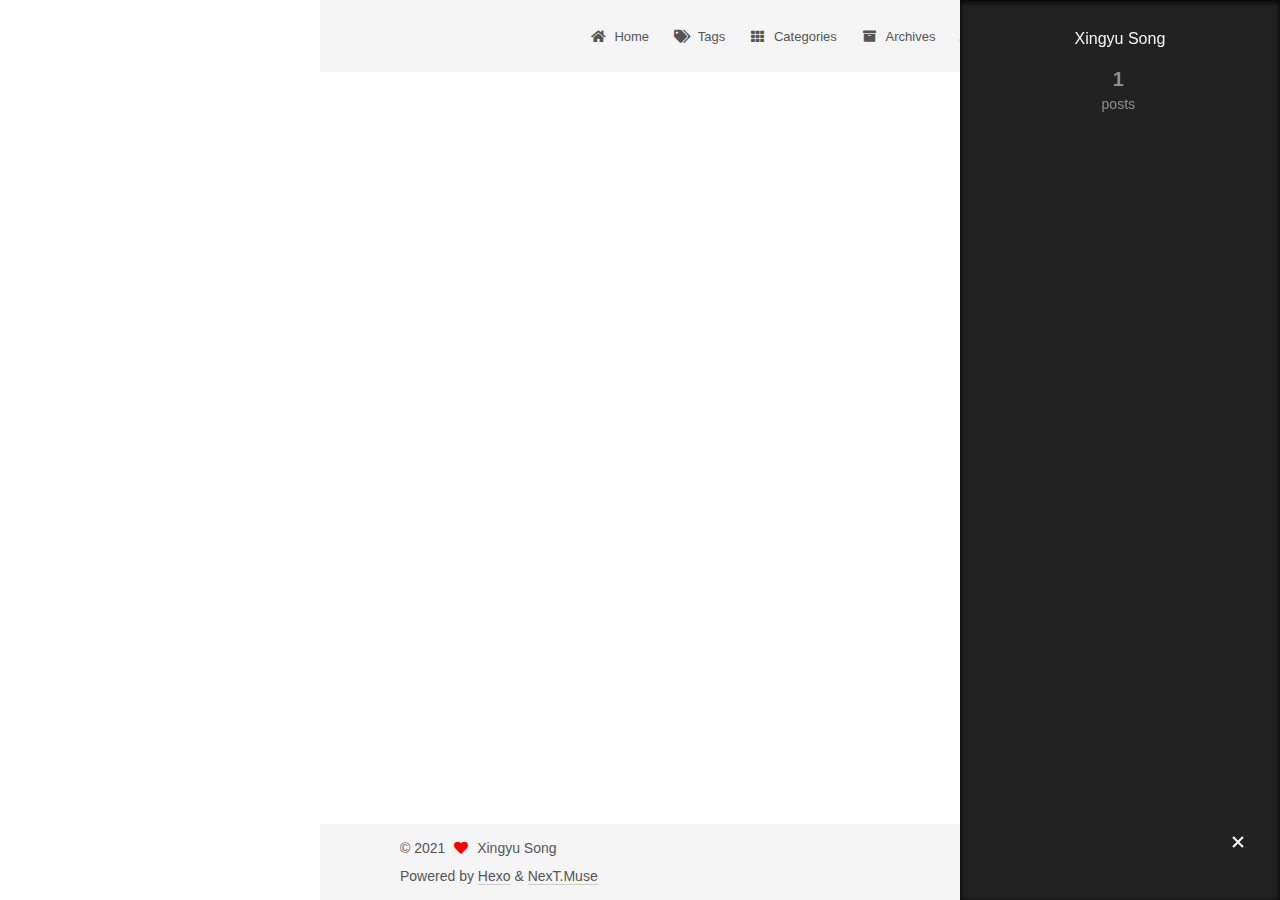
<file: 2021/02/02/md-analysis-1-0/index.html>
<!DOCTYPE html>
<html lang="en">
<head>
  <meta charset="UTF-8">
<meta name="viewport" content="width=device-width, initial-scale=1, maximum-scale=2">
<meta name="theme-color" content="#222">
<meta name="generator" content="Hexo 5.3.0">
  <link rel="apple-touch-icon" sizes="180x180" href="/images/apple-touch-icon-next.png">
  <link rel="icon" type="image/png" sizes="32x32" href="/images/favicon-32x32-next.png">
  <link rel="icon" type="image/png" sizes="16x16" href="/images/favicon-16x16-next.png">
  <link rel="mask-icon" href="/images/logo.svg" color="#222">

<link rel="stylesheet" href="/css/main.css">


<link rel="stylesheet" href="/lib/font-awesome/css/all.min.css">

<script id="hexo-configurations">
    var NexT = window.NexT || {};
    var CONFIG = {"hostname":"example.com","root":"/","scheme":"Muse","version":"7.8.0","exturl":false,"sidebar":{"position":"left","display":"always","padding":18,"offset":12,"onmobile":false},"copycode":{"enable":false,"show_result":false,"style":null},"back2top":{"enable":true,"sidebar":false,"scrollpercent":false},"bookmark":{"enable":false,"color":"#222","save":"auto"},"fancybox":false,"mediumzoom":false,"lazyload":false,"pangu":false,"comments":{"style":"tabs","active":null,"storage":true,"lazyload":false,"nav":null},"algolia":{"hits":{"per_page":10},"labels":{"input_placeholder":"Search for Posts","hits_empty":"We didn't find any results for the search: ${query}","hits_stats":"${hits} results found in ${time} ms"}},"localsearch":{"enable":false,"trigger":"auto","top_n_per_article":1,"unescape":false,"preload":false},"motion":{"enable":true,"async":false,"transition":{"post_block":"fadeIn","post_header":"slideDownIn","post_body":"slideDownIn","coll_header":"slideLeftIn","sidebar":"slideUpIn"}}};
  </script>

  <meta property="og:type" content="article">
<meta property="og:title" content="md-analysis-1.0">
<meta property="og:url" content="http://example.com/2021/02/02/md-analysis-1-0/index.html">
<meta property="og:site_name">
<meta property="og:locale" content="en_US">
<meta property="article:published_time" content="2021-02-02T11:59:49.000Z">
<meta property="article:modified_time" content="2021-02-02T11:59:49.228Z">
<meta property="article:author" content="Xingyu Song">
<meta name="twitter:card" content="summary">

<link rel="canonical" href="http://example.com/2021/02/02/md-analysis-1-0/">


<script id="page-configurations">
  // https://hexo.io/docs/variables.html
  CONFIG.page = {
    sidebar: "",
    isHome : false,
    isPost : true,
    lang   : 'en'
  };
</script>

  <title>md-analysis-1.0 | </title>
  






  <noscript>
  <style>
  .use-motion .brand,
  .use-motion .menu-item,
  .sidebar-inner,
  .use-motion .post-block,
  .use-motion .pagination,
  .use-motion .comments,
  .use-motion .post-header,
  .use-motion .post-body,
  .use-motion .collection-header { opacity: initial; }

  .use-motion .site-title,
  .use-motion .site-subtitle {
    opacity: initial;
    top: initial;
  }

  .use-motion .logo-line-before i { left: initial; }
  .use-motion .logo-line-after i { right: initial; }
  </style>
</noscript>

</head>

<body itemscope itemtype="http://schema.org/WebPage">
  <div class="container use-motion">
    <div class="headband"></div>

    <header class="header" itemscope itemtype="http://schema.org/WPHeader">
      <div class="header-inner"><div class="site-brand-container">
  <div class="site-nav-toggle">
    <div class="toggle" aria-label="Toggle navigation bar">
      <span class="toggle-line toggle-line-first"></span>
      <span class="toggle-line toggle-line-middle"></span>
      <span class="toggle-line toggle-line-last"></span>
    </div>
  </div>

  <div class="site-meta">

    <a href="/" class="brand" rel="start">
      <span class="logo-line-before"><i></i></span>
      <h1 class="site-title"></h1>
      <span class="logo-line-after"><i></i></span>
    </a>
  </div>

  <div class="site-nav-right">
    <div class="toggle popup-trigger">
    </div>
  </div>
</div>




<nav class="site-nav">
  <ul id="menu" class="main-menu menu">
        <li class="menu-item menu-item-home">

    <a href="/" rel="section"><i class="fa fa-home fa-fw"></i>Home</a>

  </li>
        <li class="menu-item menu-item-tags">

    <a href="/tags/" rel="section"><i class="fa fa-tags fa-fw"></i>Tags</a>

  </li>
        <li class="menu-item menu-item-categories">

    <a href="/categories/" rel="section"><i class="fa fa-th fa-fw"></i>Categories</a>

  </li>
        <li class="menu-item menu-item-archives">

    <a href="/archives/" rel="section"><i class="fa fa-archive fa-fw"></i>Archives</a>

  </li>
        <li class="menu-item menu-item-sitemap">

    <a href="/sitemap.xml" rel="section"><i class="fa fa-sitemap fa-fw"></i>Sitemap</a>

  </li>
  </ul>
</nav>




</div>
    </header>

    
  <div class="back-to-top">
    <i class="fa fa-arrow-up"></i>
    <span>0%</span>
  </div>


    <main class="main">
      <div class="main-inner">
        <div class="content-wrap">
          

          <div class="content post posts-expand">
            

    
  
  
  <article itemscope itemtype="http://schema.org/Article" class="post-block" lang="en">
    <link itemprop="mainEntityOfPage" href="http://example.com/2021/02/02/md-analysis-1-0/">

    <span hidden itemprop="author" itemscope itemtype="http://schema.org/Person">
      <meta itemprop="image" content="/images/avatar.gif">
      <meta itemprop="name" content="Xingyu Song">
      <meta itemprop="description" content="">
    </span>

    <span hidden itemprop="publisher" itemscope itemtype="http://schema.org/Organization">
      <meta itemprop="name" content="">
    </span>
      <header class="post-header">
        <h1 class="post-title" itemprop="name headline">
          md-analysis-1.0
        </h1>

        <div class="post-meta">
            <span class="post-meta-item">
              <span class="post-meta-item-icon">
                <i class="far fa-calendar"></i>
              </span>
              <span class="post-meta-item-text">Posted on</span>

              <time title="Created: 2021-02-02 19:59:49" itemprop="dateCreated datePublished" datetime="2021-02-02T19:59:49+08:00">2021-02-02</time>
            </span>

          

        </div>
      </header>

    
    
    
    <div class="post-body" itemprop="articleBody">

      
        
    </div>

    
    
    

      <footer class="post-footer">

        


        
      </footer>
    
  </article>
  
  
  



          </div>
          

<script>
  window.addEventListener('tabs:register', () => {
    let { activeClass } = CONFIG.comments;
    if (CONFIG.comments.storage) {
      activeClass = localStorage.getItem('comments_active') || activeClass;
    }
    if (activeClass) {
      let activeTab = document.querySelector(`a[href="#comment-${activeClass}"]`);
      if (activeTab) {
        activeTab.click();
      }
    }
  });
  if (CONFIG.comments.storage) {
    window.addEventListener('tabs:click', event => {
      if (!event.target.matches('.tabs-comment .tab-content .tab-pane')) return;
      let commentClass = event.target.classList[1];
      localStorage.setItem('comments_active', commentClass);
    });
  }
</script>

        </div>
          
  
  <div class="toggle sidebar-toggle">
    <span class="toggle-line toggle-line-first"></span>
    <span class="toggle-line toggle-line-middle"></span>
    <span class="toggle-line toggle-line-last"></span>
  </div>

  <aside class="sidebar">
    <div class="sidebar-inner">

      <ul class="sidebar-nav motion-element">
        <li class="sidebar-nav-toc">
          Table of Contents
        </li>
        <li class="sidebar-nav-overview">
          Overview
        </li>
      </ul>

      <!--noindex-->
      <div class="post-toc-wrap sidebar-panel">
      </div>
      <!--/noindex-->

      <div class="site-overview-wrap sidebar-panel">
        <div class="site-author motion-element" itemprop="author" itemscope itemtype="http://schema.org/Person">
  <p class="site-author-name" itemprop="name">Xingyu Song</p>
  <div class="site-description" itemprop="description"></div>
</div>
<div class="site-state-wrap motion-element">
  <nav class="site-state">
      <div class="site-state-item site-state-posts">
          <a href="/archives/">
        
          <span class="site-state-item-count">1</span>
          <span class="site-state-item-name">posts</span>
        </a>
      </div>
  </nav>
</div>



      </div>

    </div>
  </aside>
  <div id="sidebar-dimmer"></div>


      </div>
    </main>

    <footer class="footer">
      <div class="footer-inner">
        

        

<div class="copyright">
  
  &copy; 
  <span itemprop="copyrightYear">2021</span>
  <span class="with-love">
    <i class="fa fa-heart"></i>
  </span>
  <span class="author" itemprop="copyrightHolder">Xingyu Song</span>
</div>
  <div class="powered-by">Powered by <a href="https://hexo.io/" class="theme-link" rel="noopener" target="_blank">Hexo</a> & <a href="https://muse.theme-next.org/" class="theme-link" rel="noopener" target="_blank">NexT.Muse</a>
  </div>

        








      </div>
    </footer>
  </div>

  
  <script src="/lib/anime.min.js"></script>
  <script src="/lib/velocity/velocity.min.js"></script>
  <script src="/lib/velocity/velocity.ui.min.js"></script>

<script src="/js/utils.js"></script>

<script src="/js/motion.js"></script>


<script src="/js/schemes/muse.js"></script>


<script src="/js/next-boot.js"></script>




  















  

  

</body>
</html>
</file>
<file: css/main.css>
:root {
  --body-bg-color: #fff;
  --content-bg-color: #f5f5f5;
  --card-bg-color: #f5f5f5;
  --text-color: #555;
  --blockquote-color: #666;
  --link-color: #555;
  --link-hover-color: #222;
  --brand-color: #222;
  --brand-hover-color: #222;
  --table-row-odd-bg-color: #f9f9f9;
  --table-row-hover-bg-color: #f5f5f5;
  --menu-item-bg-color: #ddd;
  --btn-default-bg: transparent;
  --btn-default-color: var(--link-color);
  --btn-default-border-color: var(--link-color);
  --btn-default-hover-bg: transparent;
  --btn-default-hover-color: var(--link-hover-color);
  --btn-default-hover-border-color: var(--link-hover-color);
}
@media (prefers-color-scheme: dark) {
  :root {
    --body-bg-color: #282828;
    --content-bg-color: #333;
    --card-bg-color: #555;
    --text-color: #ccc;
    --blockquote-color: #bbb;
    --link-color: #ccc;
    --link-hover-color: #eee;
    --brand-color: #ddd;
    --brand-hover-color: #ddd;
    --table-row-odd-bg-color: #282828;
    --table-row-hover-bg-color: #363636;
    --menu-item-bg-color: #555;
    --btn-default-bg: #222;
    --btn-default-color: #ccc;
    --btn-default-border-color: #555;
    --btn-default-hover-bg: #666;
    --btn-default-hover-color: #ccc;
    --btn-default-hover-border-color: #666;
  }
  img {
    opacity: 0.75;
  }
  img:hover {
    opacity: 0.9;
  }
}
html {
  line-height: 1.15; /* 1 */
  -webkit-text-size-adjust: 100%; /* 2 */
}
body {
  margin: 0;
}
main {
  display: block;
}
h1 {
  font-size: 2em;
  margin: 0.67em 0;
}
hr {
  box-sizing: content-box; /* 1 */
  height: 0; /* 1 */
  overflow: visible; /* 2 */
}
pre {
  font-family: monospace, monospace; /* 1 */
  font-size: 1em; /* 2 */
}
a {
  background: transparent;
}
abbr[title] {
  border-bottom: none; /* 1 */
  text-decoration: underline; /* 2 */
  text-decoration: underline dotted; /* 2 */
}
b,
strong {
  font-weight: bolder;
}
code,
kbd,
samp {
  font-family: monospace, monospace; /* 1 */
  font-size: 1em; /* 2 */
}
small {
  font-size: 80%;
}
sub,
sup {
  font-size: 75%;
  line-height: 0;
  position: relative;
  vertical-align: baseline;
}
sub {
  bottom: -0.25em;
}
sup {
  top: -0.5em;
}
img {
  border-style: none;
}
button,
input,
optgroup,
select,
textarea {
  font-family: inherit; /* 1 */
  font-size: 100%; /* 1 */
  line-height: 1.15; /* 1 */
  margin: 0; /* 2 */
}
button,
input {
/* 1 */
  overflow: visible;
}
button,
select {
/* 1 */
  text-transform: none;
}
button,
[type='button'],
[type='reset'],
[type='submit'] {
  -webkit-appearance: button;
}
button::-moz-focus-inner,
[type='button']::-moz-focus-inner,
[type='reset']::-moz-focus-inner,
[type='submit']::-moz-focus-inner {
  border-style: none;
  padding: 0;
}
button:-moz-focusring,
[type='button']:-moz-focusring,
[type='reset']:-moz-focusring,
[type='submit']:-moz-focusring {
  outline: 1px dotted ButtonText;
}
fieldset {
  padding: 0.35em 0.75em 0.625em;
}
legend {
  box-sizing: border-box; /* 1 */
  color: inherit; /* 2 */
  display: table; /* 1 */
  max-width: 100%; /* 1 */
  padding: 0; /* 3 */
  white-space: normal; /* 1 */
}
progress {
  vertical-align: baseline;
}
textarea {
  overflow: auto;
}
[type='checkbox'],
[type='radio'] {
  box-sizing: border-box; /* 1 */
  padding: 0; /* 2 */
}
[type='number']::-webkit-inner-spin-button,
[type='number']::-webkit-outer-spin-button {
  height: auto;
}
[type='search'] {
  outline-offset: -2px; /* 2 */
  -webkit-appearance: textfield; /* 1 */
}
[type='search']::-webkit-search-decoration {
  -webkit-appearance: none;
}
::-webkit-file-upload-button {
  font: inherit; /* 2 */
  -webkit-appearance: button; /* 1 */
}
details {
  display: block;
}
summary {
  display: list-item;
}
template {
  display: none;
}
[hidden] {
  display: none;
}
::selection {
  background: #262a30;
  color: #eee;
}
html,
body {
  height: 100%;
}
body {
  background: var(--body-bg-color);
  color: var(--text-color);
  font-family: 'Lato', "PingFang SC", "Microsoft YaHei", sans-serif;
  font-size: 1em;
  line-height: 2;
}
@media (max-width: 991px) {
  body {
    padding-left: 0 !important;
    padding-right: 0 !important;
  }
}
h1,
h2,
h3,
h4,
h5,
h6 {
  font-family: 'Lato', "PingFang SC", "Microsoft YaHei", sans-serif;
  font-weight: bold;
  line-height: 1.5;
  margin: 20px 0 15px;
}
h1 {
  font-size: 1.5em;
}
h2 {
  font-size: 1.375em;
}
h3 {
  font-size: 1.25em;
}
h4 {
  font-size: 1.125em;
}
h5 {
  font-size: 1em;
}
h6 {
  font-size: 0.875em;
}
p {
  margin: 0 0 20px 0;
}
a,
span.exturl {
  border-bottom: 1px solid #ccc;
  color: var(--link-color);
  outline: 0;
  text-decoration: none;
  overflow-wrap: break-word;
  word-wrap: break-word;
  cursor: pointer;
}
a:hover,
span.exturl:hover {
  border-bottom-color: var(--link-hover-color);
  color: var(--link-hover-color);
}
iframe,
img,
video {
  display: block;
  margin-left: auto;
  margin-right: auto;
  max-width: 100%;
}
hr {
  background-image: repeating-linear-gradient(-45deg, #ddd, #ddd 4px, transparent 4px, transparent 8px);
  border: 0;
  height: 3px;
  margin: 40px 0;
}
blockquote {
  border-left: 4px solid #ddd;
  color: var(--blockquote-color);
  margin: 0;
  padding: 0 15px;
}
blockquote cite::before {
  content: '-';
  padding: 0 5px;
}
dt {
  font-weight: bold;
}
dd {
  margin: 0;
  padding: 0;
}
kbd {
  background-color: #f5f5f5;
  background-image: linear-gradient(#eee, #fff, #eee);
  border: 1px solid #ccc;
  border-radius: 0.2em;
  box-shadow: 0.1em 0.1em 0.2em rgba(0,0,0,0.1);
  color: #555;
  font-family: inherit;
  padding: 0.1em 0.3em;
  white-space: nowrap;
}
.table-container {
  overflow: auto;
}
table {
  border-collapse: collapse;
  border-spacing: 0;
  font-size: 0.875em;
  margin: 0 0 20px 0;
  width: 100%;
}
tbody tr:nth-of-type(odd) {
  background: var(--table-row-odd-bg-color);
}
tbody tr:hover {
  background: var(--table-row-hover-bg-color);
}
caption,
th,
td {
  font-weight: normal;
  padding: 8px;
  vertical-align: middle;
}
th,
td {
  border: 1px solid #ddd;
  border-bottom: 3px solid #ddd;
}
th {
  font-weight: 700;
  padding-bottom: 10px;
}
td {
  border-bottom-width: 1px;
}
.btn {
  background: var(--btn-default-bg);
  border: 2px solid var(--btn-default-border-color);
  border-radius: 0;
  color: var(--btn-default-color);
  display: inline-block;
  font-size: 0.875em;
  line-height: 2;
  padding: 0 20px;
  text-decoration: none;
  transition-property: background-color;
  transition-delay: 0s;
  transition-duration: 0.2s;
  transition-timing-function: ease-in-out;
}
.btn:hover {
  background: var(--btn-default-hover-bg);
  border-color: var(--btn-default-hover-border-color);
  color: var(--btn-default-hover-color);
}
.btn + .btn {
  margin: 0 0 8px 8px;
}
.btn .fa-fw {
  text-align: left;
  width: 1.285714285714286em;
}
.toggle {
  line-height: 0;
}
.toggle .toggle-line {
  background: #fff;
  display: inline-block;
  height: 2px;
  left: 0;
  position: relative;
  top: 0;
  transition: all 0.4s;
  vertical-align: top;
  width: 100%;
}
.toggle .toggle-line:not(:first-child) {
  margin-top: 3px;
}
.toggle.toggle-arrow .toggle-line-first {
  top: 2px;
  transform: rotate(-45deg);
  width: 50%;
}
.toggle.toggle-arrow .toggle-line-middle {
  width: 90%;
}
.toggle.toggle-arrow .toggle-line-last {
  top: -2px;
  transform: rotate(45deg);
  width: 50%;
}
.toggle.toggle-close .toggle-line-first {
  top: 5px;
  transform: rotate(-45deg);
}
.toggle.toggle-close .toggle-line-middle {
  opacity: 0;
}
.toggle.toggle-close .toggle-line-last {
  top: -5px;
  transform: rotate(45deg);
}
.highlight,
pre {
  background: #1d1f21;
  color: #c5c8c6;
  line-height: 1.6;
  margin: 0 auto 20px;
}
pre,
code {
  font-family: consolas, Menlo, monospace, "PingFang SC", "Microsoft YaHei";
}
code {
  background: #eee;
  border-radius: 3px;
  color: #555;
  padding: 2px 4px;
  overflow-wrap: break-word;
  word-wrap: break-word;
}
.highlight *::selection {
  background: #373b41;
}
.highlight pre {
  border: 0;
  margin: 0;
  padding: 10px 0;
}
.highlight table {
  border: 0;
  margin: 0;
  width: auto;
}
.highlight td {
  border: 0;
  padding: 0;
}
.highlight figcaption {
  background: #000;
  color: #c5c8c6;
  display: flex;
  font-size: 0.875em;
  justify-content: space-between;
  line-height: 1.2;
  padding: 0.5em;
}
.highlight figcaption a {
  color: #c5c8c6;
}
.highlight figcaption a:hover {
  border-bottom-color: #c5c8c6;
}
.highlight .gutter {
  -moz-user-select: none;
  -ms-user-select: none;
  -webkit-user-select: none;
  user-select: none;
}
.highlight .gutter pre {
  background: #000;
  color: #888f96;
  padding-left: 10px;
  padding-right: 10px;
  text-align: right;
}
.highlight .code pre {
  background: #1d1f21;
  padding-left: 10px;
  width: 100%;
}
.gist table {
  width: auto;
}
.gist table td {
  border: 0;
}
pre {
  overflow: auto;
  padding: 10px;
}
pre code {
  background: none;
  color: #c5c8c6;
  font-size: 0.875em;
  padding: 0;
  text-shadow: none;
}
pre .deletion {
  background: #800000;
}
pre .addition {
  background: #008000;
}
pre .meta {
  color: #f0c674;
  -moz-user-select: none;
  -ms-user-select: none;
  -webkit-user-select: none;
  user-select: none;
}
pre .comment {
  color: #969896;
}
pre .variable,
pre .attribute,
pre .tag,
pre .name,
pre .regexp,
pre .ruby .constant,
pre .xml .tag .title,
pre .xml .pi,
pre .xml .doctype,
pre .html .doctype,
pre .css .id,
pre .css .class,
pre .css .pseudo {
  color: #c66;
}
pre .number,
pre .preprocessor,
pre .built_in,
pre .builtin-name,
pre .literal,
pre .params,
pre .constant,
pre .command {
  color: #de935f;
}
pre .ruby .class .title,
pre .css .rules .attribute,
pre .string,
pre .symbol,
pre .value,
pre .inheritance,
pre .header,
pre .ruby .symbol,
pre .xml .cdata,
pre .special,
pre .formula {
  color: #b5bd68;
}
pre .title,
pre .css .hexcolor {
  color: #8abeb7;
}
pre .function,
pre .python .decorator,
pre .python .title,
pre .ruby .function .title,
pre .ruby .title .keyword,
pre .perl .sub,
pre .javascript .title,
pre .coffeescript .title {
  color: #81a2be;
}
pre .keyword,
pre .javascript .function {
  color: #b294bb;
}
.blockquote-center {
  border-left: none;
  margin: 40px 0;
  padding: 0;
  position: relative;
  text-align: center;
}
.blockquote-center .fa {
  display: block;
  opacity: 0.6;
  position: absolute;
  width: 100%;
}
.blockquote-center .fa-quote-left {
  border-top: 1px solid #ccc;
  text-align: left;
  top: -20px;
}
.blockquote-center .fa-quote-right {
  border-bottom: 1px solid #ccc;
  text-align: right;
  bottom: -20px;
}
.blockquote-center p,
.blockquote-center div {
  text-align: center;
}
.post-body .group-picture img {
  margin: 0 auto;
  padding: 0 3px;
}
.group-picture-row {
  margin-bottom: 6px;
  overflow: hidden;
}
.group-picture-column {
  float: left;
  margin-bottom: 10px;
}
.post-body .label {
  color: #555;
  display: inline;
  padding: 0 2px;
}
.post-body .label.default {
  background: #f0f0f0;
}
.post-body .label.primary {
  background: #efe6f7;
}
.post-body .label.info {
  background: #e5f2f8;
}
.post-body .label.success {
  background: #e7f4e9;
}
.post-body .label.warning {
  background: #fcf6e1;
}
.post-body .label.danger {
  background: #fae8eb;
}
.post-body .tabs {
  margin-bottom: 20px;
}
.post-body .tabs,
.tabs-comment {
  display: block;
  padding-top: 10px;
  position: relative;
}
.post-body .tabs ul.nav-tabs,
.tabs-comment ul.nav-tabs {
  display: flex;
  flex-wrap: wrap;
  margin: 0;
  margin-bottom: -1px;
  padding: 0;
}
@media (max-width: 413px) {
  .post-body .tabs ul.nav-tabs,
  .tabs-comment ul.nav-tabs {
    display: block;
    margin-bottom: 5px;
  }
}
.post-body .tabs ul.nav-tabs li.tab,
.tabs-comment ul.nav-tabs li.tab {
  border-bottom: 1px solid #ddd;
  border-left: 1px solid transparent;
  border-right: 1px solid transparent;
  border-top: 3px solid transparent;
  flex-grow: 1;
  list-style-type: none;
  border-radius: 0 0 0 0;
}
@media (max-width: 413px) {
  .post-body .tabs ul.nav-tabs li.tab,
  .tabs-comment ul.nav-tabs li.tab {
    border-bottom: 1px solid transparent;
    border-left: 3px solid transparent;
    border-right: 1px solid transparent;
    border-top: 1px solid transparent;
  }
}
@media (max-width: 413px) {
  .post-body .tabs ul.nav-tabs li.tab,
  .tabs-comment ul.nav-tabs li.tab {
    border-radius: 0;
  }
}
.post-body .tabs ul.nav-tabs li.tab a,
.tabs-comment ul.nav-tabs li.tab a {
  border-bottom: initial;
  display: block;
  line-height: 1.8;
  outline: 0;
  padding: 0.25em 0.75em;
  text-align: center;
  transition-delay: 0s;
  transition-duration: 0.2s;
  transition-timing-function: ease-out;
}
.post-body .tabs ul.nav-tabs li.tab a i,
.tabs-comment ul.nav-tabs li.tab a i {
  width: 1.285714285714286em;
}
.post-body .tabs ul.nav-tabs li.tab.active,
.tabs-comment ul.nav-tabs li.tab.active {
  border-bottom: 1px solid transparent;
  border-left: 1px solid #ddd;
  border-right: 1px solid #ddd;
  border-top: 3px solid #fc6423;
}
@media (max-width: 413px) {
  .post-body .tabs ul.nav-tabs li.tab.active,
  .tabs-comment ul.nav-tabs li.tab.active {
    border-bottom: 1px solid #ddd;
    border-left: 3px solid #fc6423;
    border-right: 1px solid #ddd;
    border-top: 1px solid #ddd;
  }
}
.post-body .tabs ul.nav-tabs li.tab.active a,
.tabs-comment ul.nav-tabs li.tab.active a {
  color: var(--link-color);
  cursor: default;
}
.post-body .tabs .tab-content .tab-pane,
.tabs-comment .tab-content .tab-pane {
  border: 1px solid #ddd;
  border-top: 0;
  padding: 20px 20px 0 20px;
  border-radius: 0;
}
.post-body .tabs .tab-content .tab-pane:not(.active),
.tabs-comment .tab-content .tab-pane:not(.active) {
  display: none;
}
.post-body .tabs .tab-content .tab-pane.active,
.tabs-comment .tab-content .tab-pane.active {
  display: block;
}
.post-body .tabs .tab-content .tab-pane.active:nth-of-type(1),
.tabs-comment .tab-content .tab-pane.active:nth-of-type(1) {
  border-radius: 0 0 0 0;
}
@media (max-width: 413px) {
  .post-body .tabs .tab-content .tab-pane.active:nth-of-type(1),
  .tabs-comment .tab-content .tab-pane.active:nth-of-type(1) {
    border-radius: 0;
  }
}
.post-body .note {
  border-radius: 3px;
  margin-bottom: 20px;
  padding: 1em;
  position: relative;
  background: #f9f9f9;
  border: initial;
  border-left: 3px solid #eee;
}
.post-body .note h2,
.post-body .note h3,
.post-body .note h4,
.post-body .note h5,
.post-body .note h6 {
  margin-top: 3px;
  border-bottom: initial;
  margin-bottom: 0;
  padding-top: 0;
}
.post-body .note p:first-child,
.post-body .note ul:first-child,
.post-body .note ol:first-child,
.post-body .note table:first-child,
.post-body .note pre:first-child,
.post-body .note blockquote:first-child,
.post-body .note img:first-child {
  margin-top: 0;
}
.post-body .note p:last-child,
.post-body .note ul:last-child,
.post-body .note ol:last-child,
.post-body .note table:last-child,
.post-body .note pre:last-child,
.post-body .note blockquote:last-child,
.post-body .note img:last-child {
  margin-bottom: 0;
}
.post-body .note:not(.no-icon) {
  padding-left: 2.5em;
}
.post-body .note:not(.no-icon)::before {
  font-size: 1.5em;
  left: 0.4em;
  position: absolute;
  top: calc(50% - 1em);
  font-family: 'Font Awesome 5 Free';
  font-weight: 900;
}
.post-body .note.default {
  background: #f7f7f7;
  border-left-color: #777;
}
.post-body .note.default h2,
.post-body .note.default h3,
.post-body .note.default h4,
.post-body .note.default h5,
.post-body .note.default h6 {
  color: #777;
}
.post-body .note.default:not(.no-icon)::before {
  content: "\f0a9";
  color: #777;
}
.post-body .note.primary {
  background: #f5f0fa;
  border-left-color: #6f42c1;
}
.post-body .note.primary h2,
.post-body .note.primary h3,
.post-body .note.primary h4,
.post-body .note.primary h5,
.post-body .note.primary h6 {
  color: #6f42c1;
}
.post-body .note.primary:not(.no-icon)::before {
  content: "\f055";
  color: #6f42c1;
}
.post-body .note.info {
  background: #eef7fa;
  border-left-color: #428bca;
}
.post-body .note.info h2,
.post-body .note.info h3,
.post-body .note.info h4,
.post-body .note.info h5,
.post-body .note.info h6 {
  color: #428bca;
}
.post-body .note.info:not(.no-icon)::before {
  content: "\f05a";
  color: #428bca;
}
.post-body .note.success {
  background: #eff8f0;
  border-left-color: #5cb85c;
}
.post-body .note.success h2,
.post-body .note.success h3,
.post-body .note.success h4,
.post-body .note.success h5,
.post-body .note.success h6 {
  color: #5cb85c;
}
.post-body .note.success:not(.no-icon)::before {
  content: "\f058";
  color: #5cb85c;
}
.post-body .note.warning {
  background: #fdf8ea;
  border-left-color: #f0ad4e;
}
.post-body .note.warning h2,
.post-body .note.warning h3,
.post-body .note.warning h4,
.post-body .note.warning h5,
.post-body .note.warning h6 {
  color: #f0ad4e;
}
.post-body .note.warning:not(.no-icon)::before {
  content: "\f06a";
  color: #f0ad4e;
}
.post-body .note.danger {
  background: #fcf1f2;
  border-left-color: #d9534f;
}
.post-body .note.danger h2,
.post-body .note.danger h3,
.post-body .note.danger h4,
.post-body .note.danger h5,
.post-body .note.danger h6 {
  color: #d9534f;
}
.post-body .note.danger:not(.no-icon)::before {
  content: "\f056";
  color: #d9534f;
}
.pdfobject-container iframe,
.pdfobject-container embed {
  height: 500px;
  width: 100%;
}
.pagination .prev,
.pagination .next,
.pagination .page-number,
.pagination .space {
  display: inline-block;
  margin: 0 10px;
  padding: 0 11px;
  position: relative;
  top: -1px;
}
@media (max-width: 767px) {
  .pagination .prev,
  .pagination .next,
  .pagination .page-number,
  .pagination .space {
    margin: 0 5px;
  }
}
.pagination {
  border-top: 1px solid #eee;
  margin: 120px 0 0;
  text-align: center;
}
.pagination .prev,
.pagination .next,
.pagination .page-number {
  border-bottom: 0;
  border-top: 1px solid #eee;
  transition-property: border-color;
  transition-delay: 0s;
  transition-duration: 0.2s;
  transition-timing-function: ease-in-out;
}
.pagination .prev:hover,
.pagination .next:hover,
.pagination .page-number:hover {
  border-top-color: #222;
}
.pagination .space {
  margin: 0;
  padding: 0;
}
.pagination .prev {
  margin-left: 0;
}
.pagination .next {
  margin-right: 0;
}
.pagination .page-number.current {
  background: #ccc;
  border-top-color: #ccc;
  color: #fff;
}
@media (max-width: 767px) {
  .pagination {
    border-top: none;
  }
  .pagination .prev,
  .pagination .next,
  .pagination .page-number {
    border-bottom: 1px solid #eee;
    border-top: 0;
    margin-bottom: 10px;
    padding: 0 10px;
  }
  .pagination .prev:hover,
  .pagination .next:hover,
  .pagination .page-number:hover {
    border-bottom-color: #222;
  }
}
.comments {
  margin-top: 60px;
  overflow: hidden;
}
.comment-button-group {
  display: flex;
  flex-wrap: wrap-reverse;
  justify-content: center;
  margin: 1em 0;
}
.comment-button-group .comment-button {
  margin: 0.1em 0.2em;
}
.comment-button-group .comment-button.active {
  background: var(--btn-default-hover-bg);
  border-color: var(--btn-default-hover-border-color);
  color: var(--btn-default-hover-color);
}
.comment-position {
  display: none;
}
.comment-position.active {
  display: block;
}
.tabs-comment {
  background: var(--content-bg-color);
  margin-top: 4em;
  padding-top: 0;
}
.tabs-comment .comments {
  border: 0;
  box-shadow: none;
  margin-top: 0;
  padding-top: 0;
}
.container {
  min-height: 100%;
  position: relative;
}
.main-inner {
  margin: 0 auto;
  width: 700px;
}
@media (min-width: 1200px) {
  .main-inner {
    width: 800px;
  }
}
@media (min-width: 1600px) {
  .main-inner {
    width: 900px;
  }
}
@media (max-width: 767px) {
  .content-wrap {
    padding: 0 20px;
  }
}
.header {
  background: transparent;
}
.header-inner {
  margin: 0 auto;
  width: 700px;
}
@media (min-width: 1200px) {
  .header-inner {
    width: 800px;
  }
}
@media (min-width: 1600px) {
  .header-inner {
    width: 900px;
  }
}
.site-brand-container {
  display: flex;
  flex-shrink: 0;
  padding: 0 10px;
}
.headband {
  background: #222;
  height: 3px;
}
.site-meta {
  flex-grow: 1;
  text-align: left;
}
@media (max-width: 767px) {
  .site-meta {
    text-align: center;
  }
}
.brand {
  border-bottom: none;
  color: var(--brand-color);
  display: inline-block;
  line-height: 1.375em;
  padding: 0 40px;
  position: relative;
}
.brand:hover {
  color: var(--brand-hover-color);
}
.site-title {
  font-family: 'Lato', "PingFang SC", "Microsoft YaHei", sans-serif;
  font-size: 1.375em;
  font-weight: normal;
  margin: 0;
}
.site-subtitle {
  color: #999;
  font-size: 0.8125em;
  margin: 10px 0;
}
.use-motion .brand {
  opacity: 0;
}
.use-motion .site-title,
.use-motion .site-subtitle,
.use-motion .custom-logo-image {
  opacity: 0;
  position: relative;
  top: -10px;
}
.site-nav-toggle,
.site-nav-right {
  display: none;
}
@media (max-width: 767px) {
  .site-nav-toggle,
  .site-nav-right {
    display: flex;
    flex-direction: column;
    justify-content: center;
  }
}
.site-nav-toggle .toggle,
.site-nav-right .toggle {
  color: var(--text-color);
  padding: 10px;
  width: 22px;
}
.site-nav-toggle .toggle .toggle-line,
.site-nav-right .toggle .toggle-line {
  background: var(--text-color);
  border-radius: 1px;
}
.site-nav {
  display: block;
}
@media (max-width: 767px) {
  .site-nav {
    clear: both;
    display: none;
  }
}
.site-nav.site-nav-on {
  display: block;
}
.menu {
  margin-top: 20px;
  padding-left: 0;
  text-align: center;
}
.menu-item {
  display: inline-block;
  list-style: none;
  margin: 0 10px;
}
@media (max-width: 767px) {
  .menu-item {
    display: block;
    margin-top: 10px;
  }
  .menu-item.menu-item-search {
    display: none;
  }
}
.menu-item a,
.menu-item span.exturl {
  border-bottom: 0;
  display: block;
  font-size: 0.8125em;
  transition-property: border-color;
  transition-delay: 0s;
  transition-duration: 0.2s;
  transition-timing-function: ease-in-out;
}
@media (hover: none) {
  .menu-item a:hover,
  .menu-item span.exturl:hover {
    border-bottom-color: transparent !important;
  }
}
.menu-item .fa,
.menu-item .fab,
.menu-item .far,
.menu-item .fas {
  margin-right: 8px;
}
.menu-item .badge {
  display: inline-block;
  font-weight: bold;
  line-height: 1;
  margin-left: 0.35em;
  margin-top: 0.35em;
  text-align: center;
  white-space: nowrap;
}
@media (max-width: 767px) {
  .menu-item .badge {
    float: right;
    margin-left: 0;
  }
}
.menu-item-active a,
.menu .menu-item a:hover,
.menu .menu-item span.exturl:hover {
  background: var(--menu-item-bg-color);
}
.use-motion .menu-item {
  opacity: 0;
}
.sidebar {
  background: #222;
  bottom: 0;
  box-shadow: inset 0 2px 6px #000;
  position: fixed;
  top: 0;
}
@media (max-width: 991px) {
  .sidebar {
    display: none;
  }
}
.sidebar-inner {
  color: #999;
  padding: 18px 10px;
  text-align: center;
}
.cc-license {
  margin-top: 10px;
  text-align: center;
}
.cc-license .cc-opacity {
  border-bottom: none;
  opacity: 0.7;
}
.cc-license .cc-opacity:hover {
  opacity: 0.9;
}
.cc-license img {
  display: inline-block;
}
.site-author-image {
  border: 2px solid #333;
  display: block;
  margin: 0 auto;
  max-width: 96px;
  padding: 2px;
}
.site-author-name {
  color: #f5f5f5;
  font-weight: normal;
  margin: 5px 0 0;
  text-align: center;
}
.site-description {
  color: #999;
  font-size: 1em;
  margin-top: 5px;
  text-align: center;
}
.links-of-author {
  margin-top: 15px;
}
.links-of-author a,
.links-of-author span.exturl {
  border-bottom-color: #555;
  display: inline-block;
  font-size: 0.8125em;
  margin-bottom: 10px;
  margin-right: 10px;
  vertical-align: middle;
}
.links-of-author a::before,
.links-of-author span.exturl::before {
  background: #6e1cff;
  border-radius: 50%;
  content: ' ';
  display: inline-block;
  height: 4px;
  margin-right: 3px;
  vertical-align: middle;
  width: 4px;
}
.sidebar-button {
  margin-top: 15px;
}
.sidebar-button a {
  border: 1px solid #fc6423;
  border-radius: 4px;
  color: #fc6423;
  display: inline-block;
  padding: 0 15px;
}
.sidebar-button a .fa,
.sidebar-button a .fab,
.sidebar-button a .far,
.sidebar-button a .fas {
  margin-right: 5px;
}
.sidebar-button a:hover {
  background: #fc6423;
  border: 1px solid #fc6423;
  color: #fff;
}
.sidebar-button a:hover .fa,
.sidebar-button a:hover .fab,
.sidebar-button a:hover .far,
.sidebar-button a:hover .fas {
  color: #fff;
}
.links-of-blogroll {
  font-size: 0.8125em;
  margin-top: 10px;
}
.links-of-blogroll-title {
  font-size: 0.875em;
  font-weight: 600;
  margin-top: 0;
}
.links-of-blogroll-list {
  list-style: none;
  margin: 0;
  padding: 0;
}
#sidebar-dimmer {
  display: none;
}
@media (max-width: 767px) {
  #sidebar-dimmer {
    background: #000;
    display: block;
    height: 100%;
    left: 100%;
    opacity: 0;
    position: fixed;
    top: 0;
    width: 100%;
    z-index: 1100;
  }
  .sidebar-active + #sidebar-dimmer {
    opacity: 0.7;
    transform: translateX(-100%);
    transition: opacity 0.5s;
  }
}
.sidebar-nav {
  margin: 0;
  padding-bottom: 20px;
  padding-left: 0;
}
.sidebar-nav li {
  border-bottom: 1px solid transparent;
  color: #666;
  cursor: pointer;
  display: inline-block;
  font-size: 0.875em;
}
.sidebar-nav li.sidebar-nav-overview {
  margin-left: 10px;
}
.sidebar-nav li:hover {
  color: #f5f5f5;
}
.sidebar-nav .sidebar-nav-active {
  border-bottom-color: #87daff;
  color: #87daff;
}
.sidebar-nav .sidebar-nav-active:hover {
  color: #87daff;
}
.sidebar-panel {
  display: none;
  overflow-x: hidden;
  overflow-y: auto;
}
.sidebar-panel-active {
  display: block;
}
.sidebar-toggle {
  background: #222;
  bottom: 45px;
  cursor: pointer;
  height: 14px;
  left: 30px;
  padding: 5px;
  position: fixed;
  width: 14px;
  z-index: 1300;
}
@media (max-width: 991px) {
  .sidebar-toggle {
    left: 20px;
    opacity: 0.8;
    display: none;
  }
}
.sidebar-toggle:hover .toggle-line {
  background: #87daff;
}
.post-toc {
  font-size: 0.875em;
}
.post-toc ol {
  list-style: none;
  margin: 0;
  padding: 0 2px 5px 10px;
  text-align: left;
}
.post-toc ol > ol {
  padding-left: 0;
}
.post-toc ol a {
  transition-property: all;
  transition-delay: 0s;
  transition-duration: 0.2s;
  transition-timing-function: ease-in-out;
}
.post-toc .nav-item {
  line-height: 1.8;
  overflow: hidden;
  text-overflow: ellipsis;
  white-space: nowrap;
}
.post-toc .nav .nav-child {
  display: none;
}
.post-toc .nav .active > .nav-child {
  display: block;
}
.post-toc .nav .active-current > .nav-child {
  display: block;
}
.post-toc .nav .active-current > .nav-child > .nav-item {
  display: block;
}
.post-toc .nav .active > a {
  border-bottom-color: #87daff;
  color: #87daff;
}
.post-toc .nav .active-current > a {
  color: #87daff;
}
.post-toc .nav .active-current > a:hover {
  color: #87daff;
}
.site-state {
  display: flex;
  justify-content: center;
  line-height: 1.4;
  margin-top: 10px;
  overflow: hidden;
  text-align: center;
  white-space: nowrap;
}
.site-state-item {
  padding: 0 15px;
}
.site-state-item:not(:first-child) {
  border-left: 1px solid #333;
}
.site-state-item a {
  border-bottom: none;
}
.site-state-item-count {
  display: block;
  font-size: 1.25em;
  font-weight: 600;
  text-align: center;
}
.site-state-item-name {
  color: inherit;
  font-size: 0.875em;
}
.footer {
  color: #999;
  font-size: 0.875em;
  padding: 20px 0;
}
.footer.footer-fixed {
  bottom: 0;
  left: 0;
  position: absolute;
  right: 0;
}
.footer-inner {
  box-sizing: border-box;
  margin: 0 auto;
  text-align: center;
  width: 700px;
}
@media (min-width: 1200px) {
  .footer-inner {
    width: 800px;
  }
}
@media (min-width: 1600px) {
  .footer-inner {
    width: 900px;
  }
}
.languages {
  display: inline-block;
  font-size: 1.125em;
  position: relative;
}
.languages .lang-select-label span {
  margin: 0 0.5em;
}
.languages .lang-select {
  height: 100%;
  left: 0;
  opacity: 0;
  position: absolute;
  top: 0;
  width: 100%;
}
.with-love {
  color: #ff0000;
  display: inline-block;
  margin: 0 5px;
}
.powered-by,
.theme-info {
  display: inline-block;
}
@-moz-keyframes iconAnimate {
  0%, 100% {
    transform: scale(1);
  }
  10%, 30% {
    transform: scale(0.9);
  }
  20%, 40%, 60%, 80% {
    transform: scale(1.1);
  }
  50%, 70% {
    transform: scale(1.1);
  }
}
@-webkit-keyframes iconAnimate {
  0%, 100% {
    transform: scale(1);
  }
  10%, 30% {
    transform: scale(0.9);
  }
  20%, 40%, 60%, 80% {
    transform: scale(1.1);
  }
  50%, 70% {
    transform: scale(1.1);
  }
}
@-o-keyframes iconAnimate {
  0%, 100% {
    transform: scale(1);
  }
  10%, 30% {
    transform: scale(0.9);
  }
  20%, 40%, 60%, 80% {
    transform: scale(1.1);
  }
  50%, 70% {
    transform: scale(1.1);
  }
}
@keyframes iconAnimate {
  0%, 100% {
    transform: scale(1);
  }
  10%, 30% {
    transform: scale(0.9);
  }
  20%, 40%, 60%, 80% {
    transform: scale(1.1);
  }
  50%, 70% {
    transform: scale(1.1);
  }
}
.back-to-top {
  font-size: 12px;
  text-align: center;
  transition-delay: 0s;
  transition-duration: 0.2s;
  transition-timing-function: ease-in-out;
}
.back-to-top {
  background: #222;
  bottom: -100px;
  box-sizing: border-box;
  color: #fff;
  cursor: pointer;
  left: 30px;
  opacity: 1;
  padding: 0 6px;
  position: fixed;
  transition-property: bottom;
  z-index: 1300;
  width: 24px;
}
.back-to-top span {
  display: none;
}
.back-to-top:hover {
  color: #87daff;
}
.back-to-top.back-to-top-on {
  bottom: 19px;
}
@media (max-width: 991px) {
  .back-to-top {
    left: 20px;
    opacity: 0.8;
  }
}
.post-body {
  font-family: 'Lato', "PingFang SC", "Microsoft YaHei", sans-serif;
  overflow-wrap: break-word;
  word-wrap: break-word;
}
@media (min-width: 1200px) {
  .post-body {
    font-size: 1.125em;
  }
}
.post-body .exturl .fa {
  font-size: 0.875em;
  margin-left: 4px;
}
.post-body .image-caption,
.post-body .figure .caption {
  color: #999;
  font-size: 0.875em;
  font-weight: bold;
  line-height: 1;
  margin: -20px auto 15px;
  text-align: center;
}
.post-sticky-flag {
  display: inline-block;
  transform: rotate(30deg);
}
.post-button {
  margin-top: 40px;
  text-align: center;
}
.use-motion .post-block,
.use-motion .pagination,
.use-motion .comments {
  opacity: 0;
}
.use-motion .post-header {
  opacity: 0;
}
.use-motion .post-body {
  opacity: 0;
}
.use-motion .collection-header {
  opacity: 0;
}
.posts-collapse {
  margin-left: 35px;
  position: relative;
}
@media (max-width: 767px) {
  .posts-collapse {
    margin-left: 0px;
    margin-right: 0px;
  }
}
.posts-collapse .collection-title {
  font-size: 1.125em;
  position: relative;
}
.posts-collapse .collection-title::before {
  background: #999;
  border: 1px solid #fff;
  border-radius: 50%;
  content: ' ';
  height: 10px;
  left: 0;
  margin-left: -6px;
  margin-top: -4px;
  position: absolute;
  top: 50%;
  width: 10px;
}
.posts-collapse .collection-year {
  font-size: 1.5em;
  font-weight: bold;
  margin: 60px 0;
  position: relative;
}
.posts-collapse .collection-year::before {
  background: #bbb;
  border-radius: 50%;
  content: ' ';
  height: 8px;
  left: 0;
  margin-left: -4px;
  margin-top: -4px;
  position: absolute;
  top: 50%;
  width: 8px;
}
.posts-collapse .collection-header {
  display: block;
  margin: 0 0 0 20px;
}
.posts-collapse .collection-header small {
  color: #bbb;
  margin-left: 5px;
}
.posts-collapse .post-header {
  border-bottom: 1px dashed #ccc;
  margin: 30px 0;
  padding-left: 15px;
  position: relative;
  transition-property: border;
  transition-delay: 0s;
  transition-duration: 0.2s;
  transition-timing-function: ease-in-out;
}
.posts-collapse .post-header::before {
  background: #bbb;
  border: 1px solid #fff;
  border-radius: 50%;
  content: ' ';
  height: 6px;
  left: 0;
  margin-left: -4px;
  position: absolute;
  top: 0.75em;
  transition-property: background;
  width: 6px;
  transition-delay: 0s;
  transition-duration: 0.2s;
  transition-timing-function: ease-in-out;
}
.posts-collapse .post-header:hover {
  border-bottom-color: #666;
}
.posts-collapse .post-header:hover::before {
  background: #222;
}
.posts-collapse .post-meta {
  display: inline;
  font-size: 0.75em;
  margin-right: 10px;
}
.posts-collapse .post-title {
  display: inline;
}
.posts-collapse .post-title a,
.posts-collapse .post-title span.exturl {
  border-bottom: none;
  color: var(--link-color);
}
.posts-collapse .post-title .fa-external-link-alt {
  font-size: 0.875em;
  margin-left: 5px;
}
.posts-collapse::before {
  background: #f5f5f5;
  content: ' ';
  height: 100%;
  left: 0;
  margin-left: -2px;
  position: absolute;
  top: 1.25em;
  width: 4px;
}
.post-eof {
  background: #ccc;
  height: 1px;
  margin: 80px auto 60px;
  text-align: center;
  width: 8%;
}
.post-block:last-of-type .post-eof {
  display: none;
}
.content {
  padding-top: 40px;
}
@media (min-width: 992px) {
  .post-body {
    text-align: left;
  }
}
@media (max-width: 991px) {
  .post-body {
    text-align: left;
  }
}
.post-body h1,
.post-body h2,
.post-body h3,
.post-body h4,
.post-body h5,
.post-body h6 {
  padding-top: 10px;
}
.post-body h1 .header-anchor,
.post-body h2 .header-anchor,
.post-body h3 .header-anchor,
.post-body h4 .header-anchor,
.post-body h5 .header-anchor,
.post-body h6 .header-anchor {
  border-bottom-style: none;
  color: #ccc;
  float: right;
  margin-left: 10px;
  visibility: hidden;
}
.post-body h1 .header-anchor:hover,
.post-body h2 .header-anchor:hover,
.post-body h3 .header-anchor:hover,
.post-body h4 .header-anchor:hover,
.post-body h5 .header-anchor:hover,
.post-body h6 .header-anchor:hover {
  color: inherit;
}
.post-body h1:hover .header-anchor,
.post-body h2:hover .header-anchor,
.post-body h3:hover .header-anchor,
.post-body h4:hover .header-anchor,
.post-body h5:hover .header-anchor,
.post-body h6:hover .header-anchor {
  visibility: visible;
}
.post-body iframe,
.post-body img,
.post-body video {
  margin-bottom: 20px;
}
.post-body .video-container {
  height: 0;
  margin-bottom: 20px;
  overflow: hidden;
  padding-top: 75%;
  position: relative;
  width: 100%;
}
.post-body .video-container iframe,
.post-body .video-container object,
.post-body .video-container embed {
  height: 100%;
  left: 0;
  margin: 0;
  position: absolute;
  top: 0;
  width: 100%;
}
.post-gallery {
  align-items: center;
  display: grid;
  grid-gap: 10px;
  grid-template-columns: 1fr 1fr 1fr;
  margin-bottom: 20px;
}
@media (max-width: 767px) {
  .post-gallery {
    grid-template-columns: 1fr 1fr;
  }
}
.post-gallery a {
  border: 0;
}
.post-gallery img {
  margin: 0;
}
.posts-expand .post-header {
  font-size: 1.125em;
}
.posts-expand .post-title {
  font-size: 1.5em;
  font-weight: normal;
  margin: initial;
  text-align: center;
  overflow-wrap: break-word;
  word-wrap: break-word;
}
.posts-expand .post-title-link {
  border-bottom: none;
  color: var(--link-color);
  display: inline-block;
  position: relative;
  vertical-align: top;
}
.posts-expand .post-title-link::before {
  background: var(--link-color);
  bottom: 0;
  content: '';
  height: 2px;
  left: 0;
  position: absolute;
  transform: scaleX(0);
  visibility: hidden;
  width: 100%;
  transition-delay: 0s;
  transition-duration: 0.2s;
  transition-timing-function: ease-in-out;
}
.posts-expand .post-title-link:hover::before {
  transform: scaleX(1);
  visibility: visible;
}
.posts-expand .post-title-link .fa-external-link-alt {
  font-size: 0.875em;
  margin-left: 5px;
}
.posts-expand .post-meta {
  color: #999;
  font-family: 'Lato', "PingFang SC", "Microsoft YaHei", sans-serif;
  font-size: 0.75em;
  margin: 3px 0 60px 0;
  text-align: center;
}
.posts-expand .post-meta .post-description {
  font-size: 0.875em;
  margin-top: 2px;
}
.posts-expand .post-meta time {
  border-bottom: 1px dashed #999;
  cursor: pointer;
}
.post-meta .post-meta-item + .post-meta-item::before {
  content: '|';
  margin: 0 0.5em;
}
.post-meta-divider {
  margin: 0 0.5em;
}
.post-meta-item-icon {
  margin-right: 3px;
}
@media (max-width: 991px) {
  .post-meta-item-icon {
    display: inline-block;
  }
}
@media (max-width: 991px) {
  .post-meta-item-text {
    display: none;
  }
}
.post-nav {
  border-top: 1px solid #eee;
  display: flex;
  justify-content: space-between;
  margin-top: 15px;
  padding: 10px 5px 0;
}
.post-nav-item {
  flex: 1;
}
.post-nav-item a {
  border-bottom: none;
  display: block;
  font-size: 0.875em;
  line-height: 1.6;
  position: relative;
}
.post-nav-item a:active {
  top: 2px;
}
.post-nav-item .fa {
  font-size: 0.75em;
}
.post-nav-item:first-child {
  margin-right: 15px;
}
.post-nav-item:first-child .fa {
  margin-right: 5px;
}
.post-nav-item:last-child {
  margin-left: 15px;
  text-align: right;
}
.post-nav-item:last-child .fa {
  margin-left: 5px;
}
.rtl.post-body p,
.rtl.post-body a,
.rtl.post-body h1,
.rtl.post-body h2,
.rtl.post-body h3,
.rtl.post-body h4,
.rtl.post-body h5,
.rtl.post-body h6,
.rtl.post-body li,
.rtl.post-body ul,
.rtl.post-body ol {
  direction: rtl;
  font-family: UKIJ Ekran;
}
.rtl.post-title {
  font-family: UKIJ Ekran;
}
.post-tags {
  margin-top: 40px;
  text-align: center;
}
.post-tags a {
  display: inline-block;
  font-size: 0.8125em;
}
.post-tags a:not(:last-child) {
  margin-right: 10px;
}
.post-widgets {
  border-top: 1px solid #eee;
  margin-top: 15px;
  text-align: center;
}
.wp_rating {
  height: 20px;
  line-height: 20px;
  margin-top: 10px;
  padding-top: 6px;
  text-align: center;
}
.social-like {
  display: flex;
  font-size: 0.875em;
  justify-content: center;
  text-align: center;
}
.reward-container {
  margin: 20px auto;
  padding: 10px 0;
  text-align: center;
  width: 90%;
}
.reward-container button {
  background: transparent;
  border: 1px solid #fc6423;
  border-radius: 0;
  color: #fc6423;
  cursor: pointer;
  line-height: 2;
  outline: 0;
  padding: 0 15px;
  vertical-align: text-top;
}
.reward-container button:hover {
  background: #fc6423;
  border: 1px solid transparent;
  color: #fa9366;
}
#qr {
  padding-top: 20px;
}
#qr a {
  border: 0;
}
#qr img {
  display: inline-block;
  margin: 0.8em 2em 0 2em;
  max-width: 100%;
  width: 180px;
}
#qr p {
  text-align: center;
}
.category-all-page .category-all-title {
  text-align: center;
}
.category-all-page .category-all {
  margin-top: 20px;
}
.category-all-page .category-list {
  list-style: none;
  margin: 0;
  padding: 0;
}
.category-all-page .category-list-item {
  margin: 5px 10px;
}
.category-all-page .category-list-count {
  color: #bbb;
}
.category-all-page .category-list-count::before {
  content: ' (';
  display: inline;
}
.category-all-page .category-list-count::after {
  content: ') ';
  display: inline;
}
.category-all-page .category-list-child {
  padding-left: 10px;
}
.event-list {
  padding: 0;
}
.event-list hr {
  background: #222;
  margin: 20px 0 45px 0;
}
.event-list hr::after {
  background: #222;
  color: #fff;
  content: 'NOW';
  display: inline-block;
  font-weight: bold;
  padding: 0 5px;
  text-align: right;
}
.event-list .event {
  background: #222;
  margin: 20px 0;
  min-height: 40px;
  padding: 15px 0 15px 10px;
}
.event-list .event .event-summary {
  color: #fff;
  margin: 0;
  padding-bottom: 3px;
}
.event-list .event .event-summary::before {
  animation: dot-flash 1s alternate infinite ease-in-out;
  color: #fff;
  content: '\f111';
  display: inline-block;
  font-size: 10px;
  margin-right: 25px;
  vertical-align: middle;
  font-family: 'Font Awesome 5 Free';
  font-weight: 900;
}
.event-list .event .event-relative-time {
  color: #bbb;
  display: inline-block;
  font-size: 12px;
  font-weight: normal;
  padding-left: 12px;
}
.event-list .event .event-details {
  color: #fff;
  display: block;
  line-height: 18px;
  margin-left: 56px;
  padding-bottom: 6px;
  padding-top: 3px;
  text-indent: -24px;
}
.event-list .event .event-details::before {
  color: #fff;
  display: inline-block;
  margin-right: 9px;
  text-align: center;
  text-indent: 0;
  width: 14px;
  font-family: 'Font Awesome 5 Free';
  font-weight: 900;
}
.event-list .event .event-details.event-location::before {
  content: '\f041';
}
.event-list .event .event-details.event-duration::before {
  content: '\f017';
}
.event-list .event-past {
  background: #f5f5f5;
}
.event-list .event-past .event-summary,
.event-list .event-past .event-details {
  color: #bbb;
  opacity: 0.9;
}
.event-list .event-past .event-summary::before,
.event-list .event-past .event-details::before {
  animation: none;
  color: #bbb;
}
@-moz-keyframes dot-flash {
  from {
    opacity: 1;
    transform: scale(1);
  }
  to {
    opacity: 0;
    transform: scale(0.8);
  }
}
@-webkit-keyframes dot-flash {
  from {
    opacity: 1;
    transform: scale(1);
  }
  to {
    opacity: 0;
    transform: scale(0.8);
  }
}
@-o-keyframes dot-flash {
  from {
    opacity: 1;
    transform: scale(1);
  }
  to {
    opacity: 0;
    transform: scale(0.8);
  }
}
@keyframes dot-flash {
  from {
    opacity: 1;
    transform: scale(1);
  }
  to {
    opacity: 0;
    transform: scale(0.8);
  }
}
ul.breadcrumb {
  font-size: 0.75em;
  list-style: none;
  margin: 1em 0;
  padding: 0 2em;
  text-align: center;
}
ul.breadcrumb li {
  display: inline;
}
ul.breadcrumb li + li::before {
  content: '/\00a0';
  font-weight: normal;
  padding: 0.5em;
}
ul.breadcrumb li + li:last-child {
  font-weight: bold;
}
.tag-cloud {
  text-align: center;
}
.tag-cloud a {
  display: inline-block;
  margin: 10px;
}
.tag-cloud a:hover {
  color: var(--link-hover-color) !important;
}
hr {
  height: 2px;
  margin: 20px 0;
}
.btn {
  padding: 0 10px;
}
.headband {
  display: none;
}
.main-inner {
  padding-bottom: 80px;
}
@media (max-width: 767px) {
  .main-inner {
    width: auto;
  }
}
.content {
  padding-top: 80px;
}
@media (max-width: 767px) {
  .content {
    padding-top: 60px;
  }
}
.pagination {
  margin: 120px 0 0;
  text-align: left;
}
@media (max-width: 767px) {
  .pagination {
    margin: 80px 10px 0;
    text-align: center;
  }
}
.footer {
  background: var(--content-bg-color);
  color: var(--text-color);
  padding: 10px 0;
}
.footer-inner {
  text-align: left;
}
@media (max-width: 767px) {
  .footer-inner {
    text-align: center;
    width: auto;
  }
}
.header {
  background: var(--content-bg-color);
}
.header-inner {
  align-items: center;
  display: flex;
  padding: 20px 0;
}
@media (max-width: 767px) {
  .header-inner {
    display: block;
    padding: 10px 0;
    width: auto;
  }
}
.site-meta {
  line-height: normal;
}
.site-meta .brand {
  padding: 2px 1px;
}
@media (max-width: 767px) {
  .site-meta .brand {
    display: block;
  }
}
.site-meta .site-title {
  font-weight: bolder;
}
.logo-line-before,
.logo-line-after {
  display: block;
  margin: 0 auto;
  overflow: hidden;
  width: 75%;
}
@media (max-width: 767px) {
  .logo-line-before,
  .logo-line-after {
    display: none;
  }
}
.logo-line-before i,
.logo-line-after i {
  background: var(--brand-color);
  display: block;
  height: 2px;
  position: relative;
}
.use-motion .logo-line-before i {
  left: -100%;
}
.use-motion .logo-line-after i {
  right: -100%;
}
.site-subtitle {
  display: none;
}
.site-nav {
  flex-grow: 1;
}
@media (max-width: 767px) {
  .site-nav {
    padding: 10px 10px 0;
  }
}
.menu {
  margin: 0;
}
.menu .menu-item {
  margin: 0;
}
@media (max-width: 767px) {
  .menu .menu-item {
    margin-top: 5px;
  }
}
.menu .menu-item a,
.menu .menu-item span.exturl {
  border-radius: 2px;
  padding: 0 10px;
  transition-property: background;
}
@media (max-width: 767px) {
  .menu .menu-item a,
  .menu .menu-item span.exturl {
    text-align: left;
  }
}
.menu .menu-item .badge {
  background: #fff;
  border-radius: 10px;
  color: #555;
  padding: 1px 4px;
  text-shadow: 1px 1px 0 rgba(0,0,0,0.1);
}
.posts-expand.index .post-title,
.posts-expand.index .post-meta {
  text-align: left;
}
@media (max-width: 767px) {
  .posts-expand.index .post-title,
  .posts-expand.index .post-meta {
    text-align: center;
  }
}
.posts-expand.index .post-meta {
  margin: 5px 0 20px 0;
}
.posts-expand .post-eof {
  display: none;
}
.posts-expand .post-block:not(:first-child) {
  margin-top: 120px;
}
.posts-expand .post-title,
.posts-expand .post-meta {
  text-align: center;
}
.posts-expand .post-body img {
  margin-left: 0;
}
.posts-expand .post-tags {
  text-align: left;
}
.posts-expand .post-tags a {
  background: #f5f5f5;
  border-bottom: none;
  padding: 1px 5px;
}
.posts-expand .post-tags a:hover {
  background: #ccc;
}
.posts-expand .post-nav {
  margin-top: 40px;
}
.post-button {
  margin-top: 20px;
  text-align: left;
}
.post-button .btn {
  background: none;
  border: 0;
  border-bottom: 2px solid var(--btn-default-border-color);
  padding: 0;
  transition-property: border;
}
.post-button .btn:hover {
  border-bottom-color: var(--btn-default-hover-border-color);
}
.sidebar {
  right: -320px;
}
.sidebar.sidebar-active {
  right: 0;
}
.sidebar-toggle,
.back-to-top {
  left: auto;
  right: 30px;
}
@media (max-width: 991px) {
  .sidebar-toggle,
  .back-to-top {
    right: 20px;
  }
}
.book-mark-link {
  left: 30px;
}
.sidebar {
  width: 320px;
  z-index: 1200;
  transition-delay: 0s;
  transition-duration: 0.2s;
  transition-timing-function: ease-out;
}
.sidebar a,
.sidebar span.exturl {
  border-bottom-color: #555;
  color: #999;
}
.sidebar a:hover,
.sidebar span.exturl:hover {
  border-bottom-color: #eee;
  color: #eee;
}
.links-of-blogroll-item {
  padding: 2px 10px;
}
.links-of-blogroll-item a,
.links-of-blogroll-item span.exturl {
  box-sizing: border-box;
  display: inline-block;
  max-width: 280px;
  overflow: hidden;
  text-overflow: ellipsis;
  white-space: nowrap;
}
.sub-menu {
  margin: 10px 0;
}
.sub-menu .menu-item {
  display: inline-block;
}
</file>
